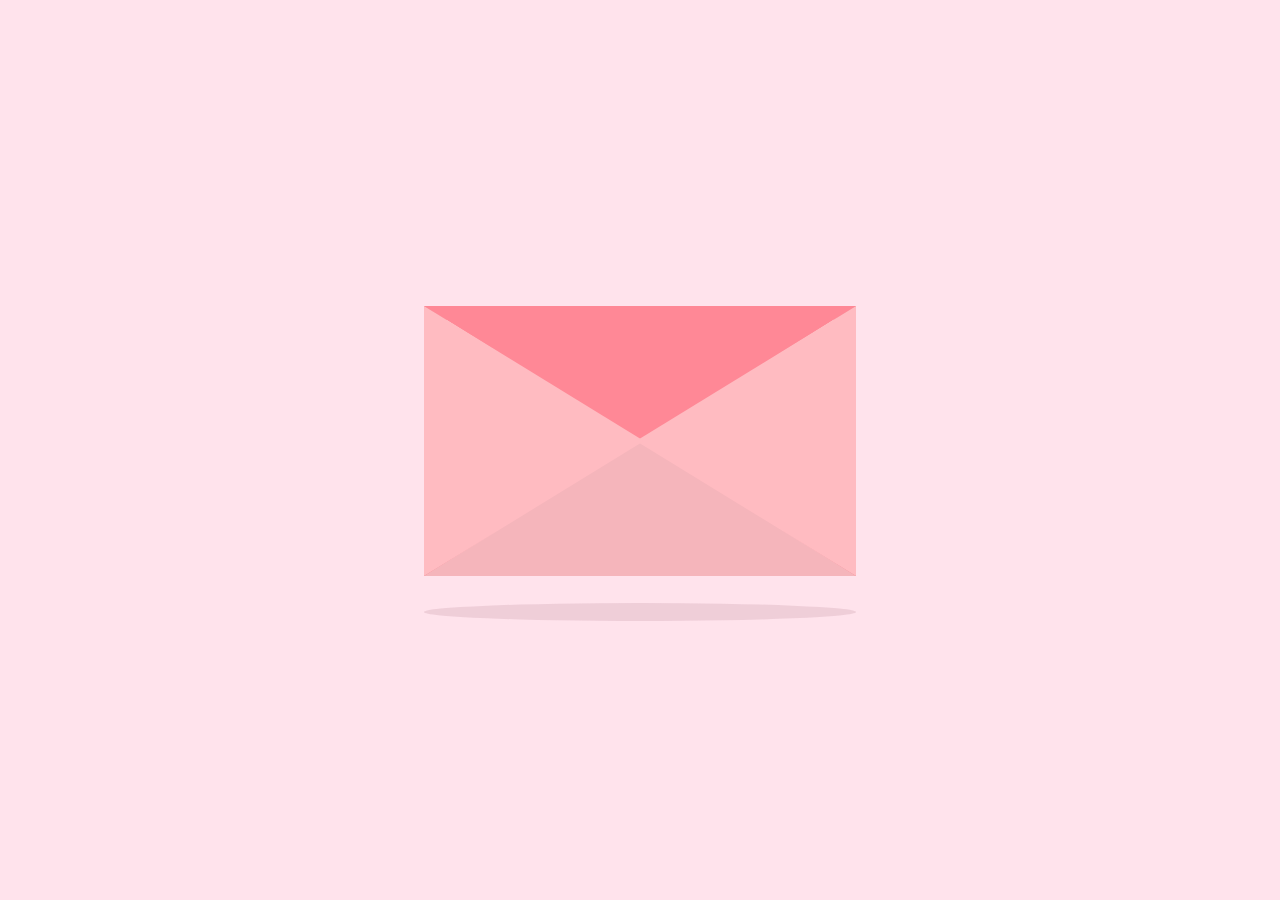
<file: index.html>
<!DOCTYPE html>
<html>
<head>
    <link rel="stylesheet" href="index.css">
    <title>С Днем Святого Валентина!</title>

</head>
<body>

<button onclick="openCard()" class="container">
    <div class="envelope"></div>
    <div class="card">
      <h1 class="message">WILL CHU BE MY VALENTINE?</h1>
      <div class="pikachu">
        <div class="limbs"></div>
        <div class="heart"></div>
        <div class="arms"></div>
        <div class="smile"></div>
      </div>
    </div>
    <div class="cover"></div>
    <div class="lid"></div>
    <div class="shadow"></div>
</button>
<script>
    function openCard() {
  window.location.href = "second.html";
}
</script>
</body>
</html>
</file>
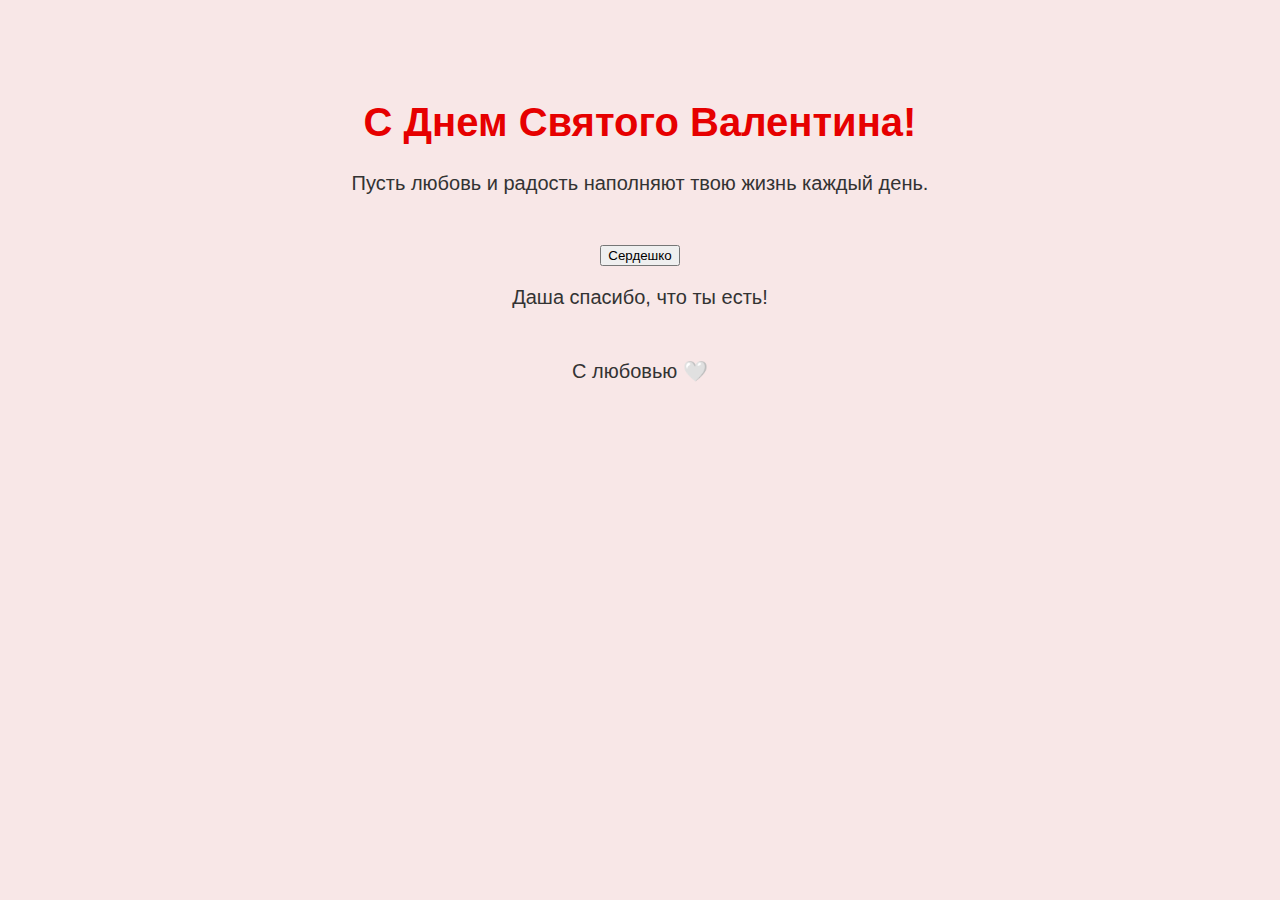
<file: second.html>
<!DOCTYPE html>
<html>
<head>
    <link rel="stylesheet" href="style.css">
    <title>С Днем Святого Валентина!</title>
    <style>
        body {
            background-color: #f8e7e7;
            text-align: center;
            font-family: Arial, sans-serif;
        }
        
        h1 {
            color: #e60000;
            margin-top: 100px;
        }
        
        p {
            color: #333333;
            font-size: 20px;
            margin-bottom: 50px;
        }
        
        img {
            width: 300px;
            border-radius: 50%;
            margin-bottom: 30px;
        }
        
        .heart {
            color: #e60000;
            font-size: 50px;
        }
    </style>
    <script src="script.js"></script>
</head>
<body>
    <h1>С Днем Святого Валентина!</h1>
    <div class="card">
        <p>Пусть любовь и радость наполняют твою жизнь каждый день.</p>
        <button onclick="showHeart()">Сердешко</button>
        <div id="heart" style="display: none;">
            <div class="w"></div>
        </div>
      </div>
    <p><span id="name">Даша</span> спасибо, что ты есть!</p>

    <p>С любовью 🤍</p>
    
    
    <script>
    function showHeart() {
        var heartDiv = document.getElementById("heart");
        if (heartDiv.style.display === "none"){
            heartDiv.style.display = "block";
        }
        else
        {
            heartDiv.style.display = "none";
        }
    }
    </script>
</body>
</html>
</file>
<file: index.css>
@import url('https://fonts.googleapis.com/css2?family=Pangolin&display=swap');

* {
  margin: 0;
  padding: 0;
}

body {
  height: 100vh;
  width: 100vw;
  background: #FFE3EC;
  font-family: 'Pangolin', cursive;
  font-size: 1vmin;
  display: flex;
  align-items: center;
  justify-content: center;
}

.container {
  position: relative;
  top: 0vmin;
  
}
button {
    background-color: transparent;
    background-repeat: no-repeat;
    border: none;
    cursor: pointer;
}

.envelope {
  position: relative;
  background: #eb7885;
  height: 30vmin;
  width: 48vmin;
}

.card {
  position: absolute;
  background: white;
  height: 25vmin;
  width: 43vmin;
  
  display: flex;
  flex-direction: column;
  justify-content: center;
  align-items: center;
  left: 2.5vmin;
  top: 0vmin;
  
  animation: slide-rev 0.2s ease-out;
}

.message {
  position: absolute;
  top: 5vmin;
}

.pikachu {
  position: absolute;
  background: #f9ebaa;
  height: 8vmin;
  width: 10vmin;
  border-radius: 40%;
  top: 15vmin;
  display: flex;
}
.pikachu::before {
  content: '';
  position: absolute;
  background: #f9ebaa;
  height: 6vmin;
  width: 9vmin;
  border-radius: 90% 90% 60% 60%;
  top: -4vmin;
  left: 0.5vmin;
}
.pikachu::after {
  content: '';
  position: absolute;
  background: transparent;
  height: 1vmin;
  width: 1vmin;
  top: 2vmin;
  left: -1.5vmin;
  color: #4a4947;
  border-radius: 50%;
  box-shadow:
    4vmin -3.5vmin, 8vmin -3.5vmin,
    2vmin -2vmin #fad598, 10vmin -2vmin #fad598,
    3vmin 5vmin #f9ebaa, 9.3vmin 5vmin #f9ebaa;
}

.smile {
  position: relative;
  background: transparent;
  height: 1vmin;
  width: 1vmin;
  border-radius: 50%;
  border-bottom: 0.3vmin solid #4a4947;
  left: -5vmin;
  top: -1.3vmin;
}

.smile::before {
  position: absolute;
  content: '';
  background: transparent;
  height: 1vmin;
  width: 1vmin;
  border-radius: 50%;
  border-bottom: 0.3vmin solid #4a4947;
  left: 0.7vmin;
}

.limbs {
  position: relative;
  width: 0; 
  height: 0; 
  border-left: 1vmin solid transparent;
  border-right: 1vmin solid transparent;  
  border-bottom: 6vmin solid #f9ebaa;
  border-radius: 80%;
  top: -6vmin;
  left: 1vmin;
  transform: rotate(-20deg);
}

.limbs::before {
  content: '';
  position: absolute;
  background: #f9ebaa;
  width: 5vmin;
  height: 2vmin;
  border-radius: 40%;
  top: 10vmin;
  left: 4vmin;
  box-shadow: 
    -1vmin 1.5vmin #f9ebaa;
}

.limbs::after {
  content: '';
  position: absolute;
  width: 0; 
  height: 0; 
  border-left: 1vmin solid transparent;
  border-right: 1vmin solid transparent;  
  border-bottom: 6vmin solid #f9ebaa;
  border-radius: 80%;
  top: 3vmin;
  left: 5vmin;
  transform: rotate(40deg);
}

.heart {
  position: relative;
  width: 5vmin;
  height: 4vmin;
  top: 2vmin;
  left: 0.6vmin;
}
.heart:before,
.heart:after {
  position: absolute;
  content: "";
  left: 2.5vmin;
  top: 0;
  width: 2.5vmin;
  height: 4vmin;
  background: #fc978b;
  border-radius: 2.5vmin 2.5vmin 0 0;
  transform: rotate(-45deg);
  transform-origin: 0 100%;
}
.heart:after {
  left: 0;
  transform: rotate(45deg);
  transform-origin: 100% 100%;
}

.arms {
  position: relative;
  background: #f9ebaa;
  width: 4.2vmin; 
  height: 2vmin; 
  border-radius: 60% 60% 90% 60% / 50% 50% 90% 90%;
  top: 3vmin;
  left: -5vmin;
}
.arms::after {
  content: '';
  position: absolute;
  background: #f9ebaa;
  width: 4vmin; 
  height: 2vmin; 
  border-radius: 60% 60% 90% 60% / 50% 50% 90% 90%;
  left: 5vmin;
  top: 0vmin;
}

.cover {
  position: absolute;
  height: 0;
  width: 0;
  
  border-bottom: 15vmin solid #f5b5bb;
  border-left: 24vmin solid transparent;
  border-right: 24vmin solid transparent;
  top: 15vmin;
  z-index: 3;
}

.cover::after { /*left triangle*/
  position: absolute;
  content: '';
  border-left: 24.5vmin solid #ffbbc1;
  border-bottom: 15vmin solid transparent;
  border-top: 15vmin solid transparent;
  top: -15vmin;
  left: -24vmin;
}

.cover::before {
  position: absolute;
  content: '';
  border-right: 24.5vmin solid #ffbbc1;
  border-bottom: 15vmin solid transparent;
  border-top: 15vmin solid transparent;
  top: -15vmin;
  left: -0.5vmin;
}

.lid {
  position: absolute;
  height: 0;
  width: 0;
  
  border-top: 15vmin solid #ff8896;
  border-left: 24vmin solid transparent;
  border-right: 24vmin solid transparent;

  top: 0;
  transform-origin: top;
  animation: open-rev 2s;
}

.container:hover .lid {
  animation: open 0.5s;
  animation-fill-mode: forwards;
}

.container:hover .card {
  animation: slide 0.2s;
  animation-delay: 0.5s;
  animation-fill-mode: forwards;
}

.shadow {
  position: relative;
  top: 3vmin;
  border-radius: 50%; 
  opacity: 0.7;
  height: 2vmin;
  width: 48vmin;
  background: #e8c5d0;
}

@keyframes open {
  100% {
    transform: rotatex(180deg);
  }
}

@keyframes slide {
  100% {
    transform: translatey(-15vmin);
    z-index: 2;
  }
}

@keyframes open-rev {
  from {
    transform: rotatex(-180deg);

  }
}

@keyframes slide-rev {
  from {
    transform: translatey(-15vmin);
  }
}
</file>
<file: style.css>
body{
    background-color: #f5f5f5;
  }
  @keyframes scale{
    from{
      transform: scale(1) rotate(-45deg)
    }
    12.5%{
      transform: scale(1.2) rotate(-45deg)
    }
    25%{
      transform: scale(1) rotate(-45deg)
    }
    37.5%{
    transform: scale(1.2) rotate(-45deg)
    }
    50%{
      transform: scale(1) rotate(-45deg)
    }
    100%{
      transform: scale(1) rotate(-45deg)
    }
  }
  
  .w{
  width: 100px;
  height: 100px;
  background-color: pink;
    transform: rotate(-45deg);
    animation-name: scale;
    animation-iteration-count: infinite;
    animation-duration: 0.8s;
    margin: auto;
    margin-top: 200px;
    margin-bottom: 200px;
  }
  .w::before,
  .w::after{
    display: block;
    content: "";
    height: 100px;
    width: 100px;
    border-radius: 50%;
    background-color: pink;
    position: relative;
  }
  .w::before{
    top: -50px;
  }
  .w::after{
  
    left: 50px;
    top: -100px;
  }

  #poem p{
    text-align: center;
    font-size: 20px;
    margin: auto;
  }
  
/* Media Queries */
@media only screen and (min-width: 601px) {
    /* Styles for Tablet and Desktop */
    h1 {
      font-size: 40px;
    }
  
    p {
      font-size: 25px;
    }
  
    img {
      width: 300px;
    }
  
    .heart {
      font-size: 50px;
    }
  
    .w {
      width: 100px;
      height: 100px;
      margin-top: 100px;
      margin-bottom: 100px;
    }
  }
</file>
